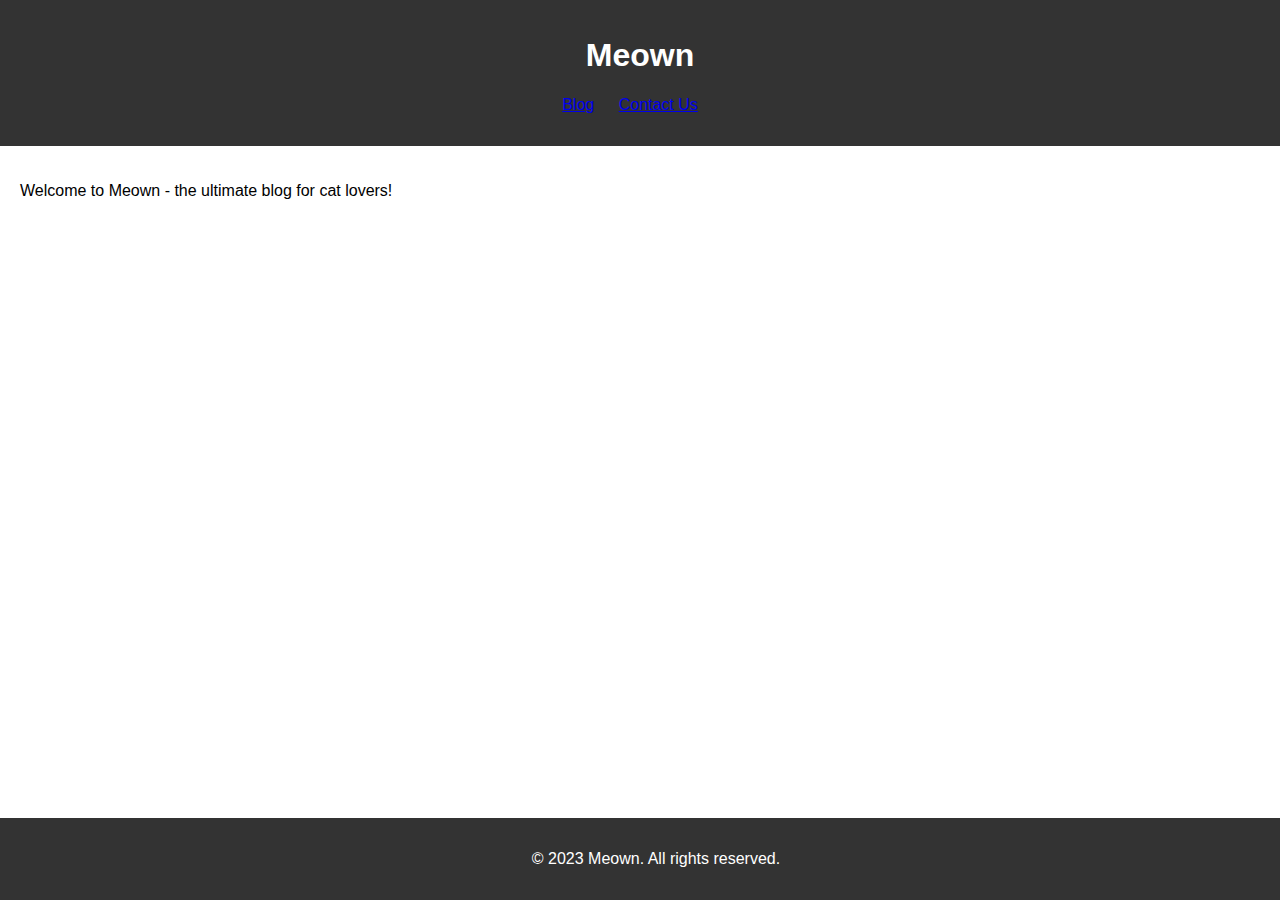
<file: index.html>
<!DOCTYPE html>
<html lang="en">
<head>
    <meta charset="UTF-8">
    <meta name="viewport" content="width=device-width, initial-scale=1.0">
    <link rel="stylesheet" href="styles.css">
    <title>Meown</title>
</head>
<body>
    <header>
        <h1>Meown</h1>
        <nav>
            <ul>
                <li><a href="blog.html">Blog</a></li>
                <li><a href="contact.html">Contact Us</a></li>
            </ul>
        </nav>
    </header>

    <main>
        <p>Welcome to Meown - the ultimate blog for cat lovers!</p>
    </main>

    <footer>
        <p>&copy; 2023 Meown. All rights reserved.</p>
    </footer>

    <script src="https://code.jquery.com/jquery-3.6.4.min.js"></script>
    <script src="script.js"></script>
</body>
</html>
</file>
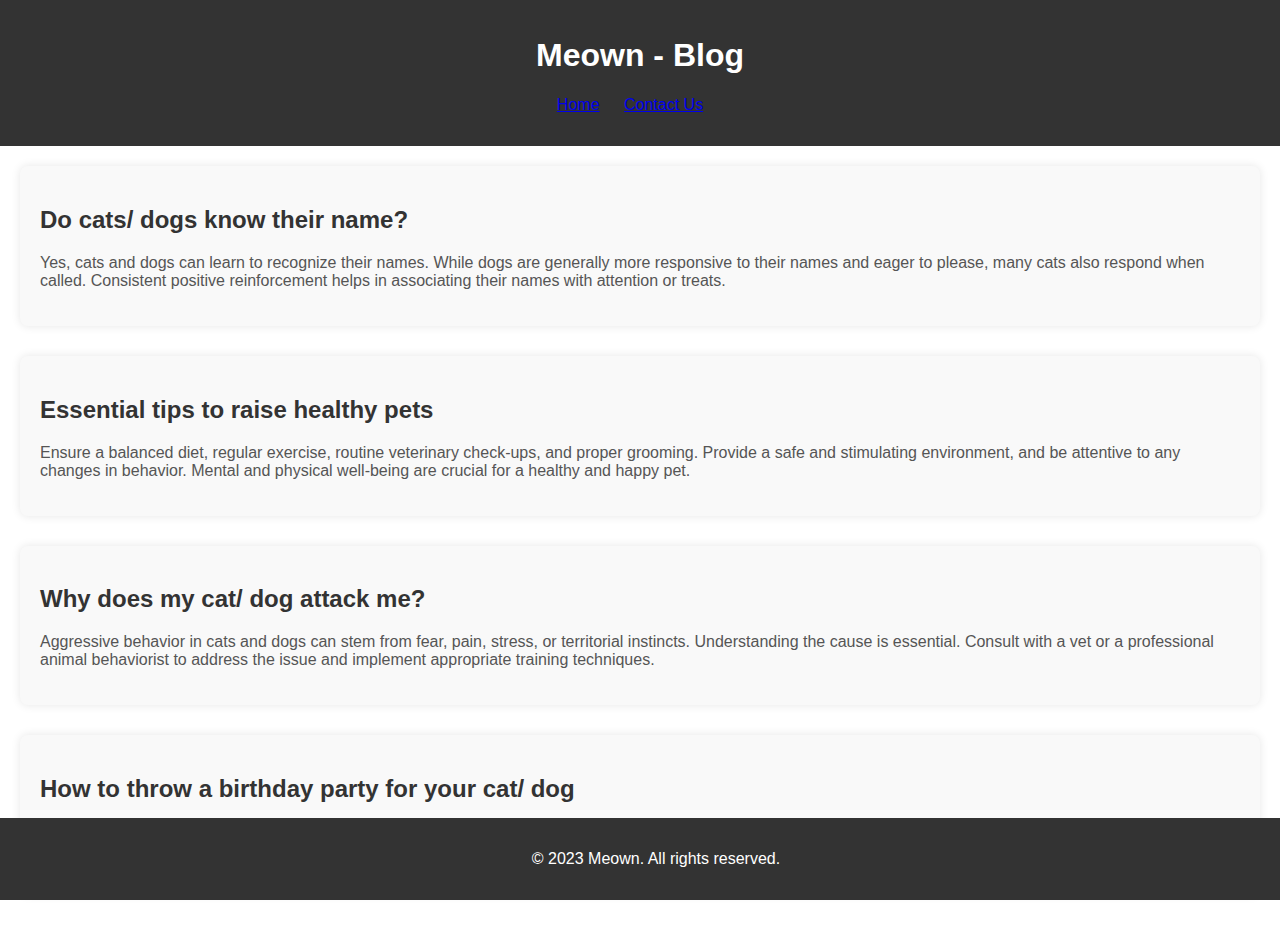
<file: blog.html>
<!-- blog.html -->

<!DOCTYPE html>
<html lang="en">
<head>
    <meta charset="UTF-8">
    <meta name="viewport" content="width=device-width, initial-scale=1.0">
    <link rel="stylesheet" href="styles.css">
    <title>Meown - Blog</title>
</head>
<body>
    <header>
        <h1>Meown - Blog</h1>
        <nav>
            <ul>
                <li><a href="index.html">Home</a></li>
                <li><a href="contact.html">Contact Us</a></li>
            </ul>
        </nav>
    </header>

    <main>
        <article>
            <h2>Do cats/ dogs know their name?</h2>
            <p>Yes, cats and dogs can learn to recognize their names. While dogs are generally more responsive to their names and eager to please, many cats also respond when called. Consistent positive reinforcement helps in associating their names with attention or treats.</p>
        </article>

        <article>
            <h2>Essential tips to raise healthy pets</h2>
            <p>Ensure a balanced diet, regular exercise, routine veterinary check-ups, and proper grooming. Provide a safe and stimulating environment, and be attentive to any changes in behavior. Mental and physical well-being are crucial for a healthy and happy pet.</p>
        </article>

        <article>
            <h2>Why does my cat/ dog attack me?</h2>
            <p>Aggressive behavior in cats and dogs can stem from fear, pain, stress, or territorial instincts. Understanding the cause is essential. Consult with a vet or a professional animal behaviorist to address the issue and implement appropriate training techniques.</p>
        </article>

        <article>
            <h2>How to throw a birthday party for your cat/ dog</h2>
            <p>Celebrate your pet's birthday with pet-friendly treats, toys, and decorations. Invite pet-loving friends and ensure a safe, comfortable space. Don't forget to capture adorable moments and cherish the special day with your furry friend.</p>
        </article>
    </main>

    <footer>
        <p>&copy; 2023 Meown. All rights reserved.</p>
    </footer>

    <script src="https://code.jquery.com/jquery-3.6.4.min.js"></script>
    <script src="script.js"></script>
</body>
</html>
</file>
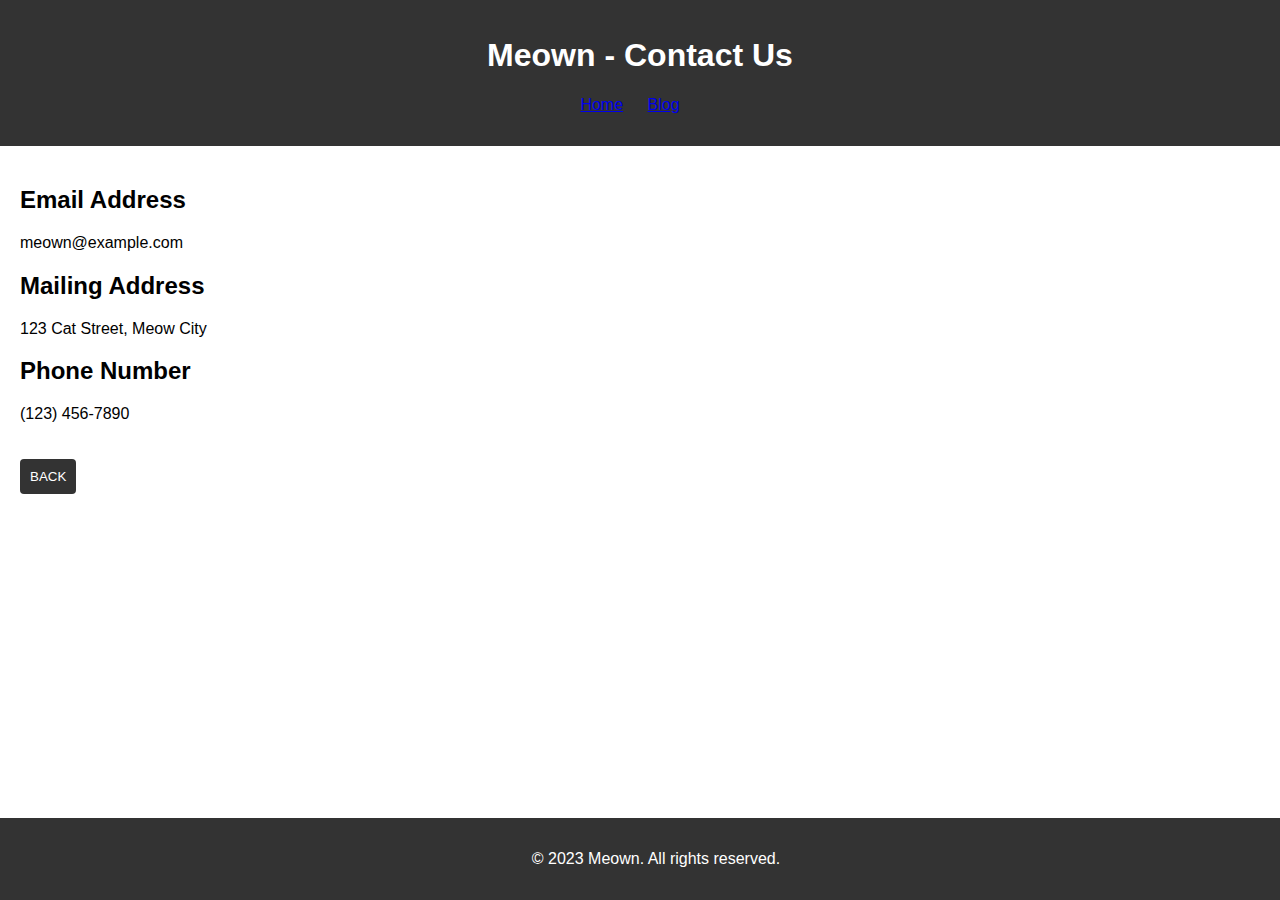
<file: contact.html>
<!DOCTYPE html>
<html lang="en">
<head>
    <meta charset="UTF-8">
    <meta name="viewport" content="width=device-width, initial-scale=1.0">
    <link rel="stylesheet" href="styles.css">
    <title>Meown - Contact Us</title>
</head>
<body>
    <header>
        <h1>Meown - Contact Us</h1>
        <nav>
            <ul>
                <li><a href="index.html">Home</a></li>
                <li><a href="blog.html">Blog</a></li>
            </ul>
        </nav>
    </header>

    <main>
        <section>
            <h2>Email Address</h2>
            <p>meown@example.com</p>
        </section>

        <section>
            <h2>Mailing Address</h2>
            <p>123 Cat Street, Meow City</p>
        </section>

        <section>
            <h2>Phone Number</h2>
            <p>(123) 456-7890</p>
        </section>

        <button id="backButton">BACK</button>
    </main>

    <footer>
        <p>&copy; 2023 Meown. All rights reserved.</p>
    </footer>

    <script src="https://code.jquery.com/jquery-3.6.4.min.js"></script>
    <script src="script.js"></script>
</body>
</html>
</file>
<file: styles.css>
/* styles.css */

body {
    font-family: 'Segoe UI', Tahoma, Geneva, Verdana, sans-serif;
    margin: 0;
    padding: 0;
}

header {
    background-color: #333;
    color: white;
    padding: 1em;
    text-align: center;
}

nav ul {
    list-style-type: none;
    padding: 0;
}

nav ul li {
    display: inline;
    margin-right: 20px;
}

main {
    padding: 20px;
}

article {
    background-color: #f9f9f9;
    border-radius: 8px;
    box-shadow: 0 0 10px rgba(0, 0, 0, 0.1);
    margin-bottom: 30px;
    padding: 20px;
}

article h2 {
    color: #333;
}

article p {
    color: #555;
}

footer {
    background-color: #333;
    color: white;
    text-align: center;
    padding: 1em;
    position: fixed;
    bottom: 0;
    width: 100%;
}

button {
    margin-top: 20px;
    padding: 10px;
    background-color: #333;
    color: white;
    border: none;
    cursor: pointer;
    border-radius: 4px;
}

button:hover {
    background-color: #555;
}
</file>
